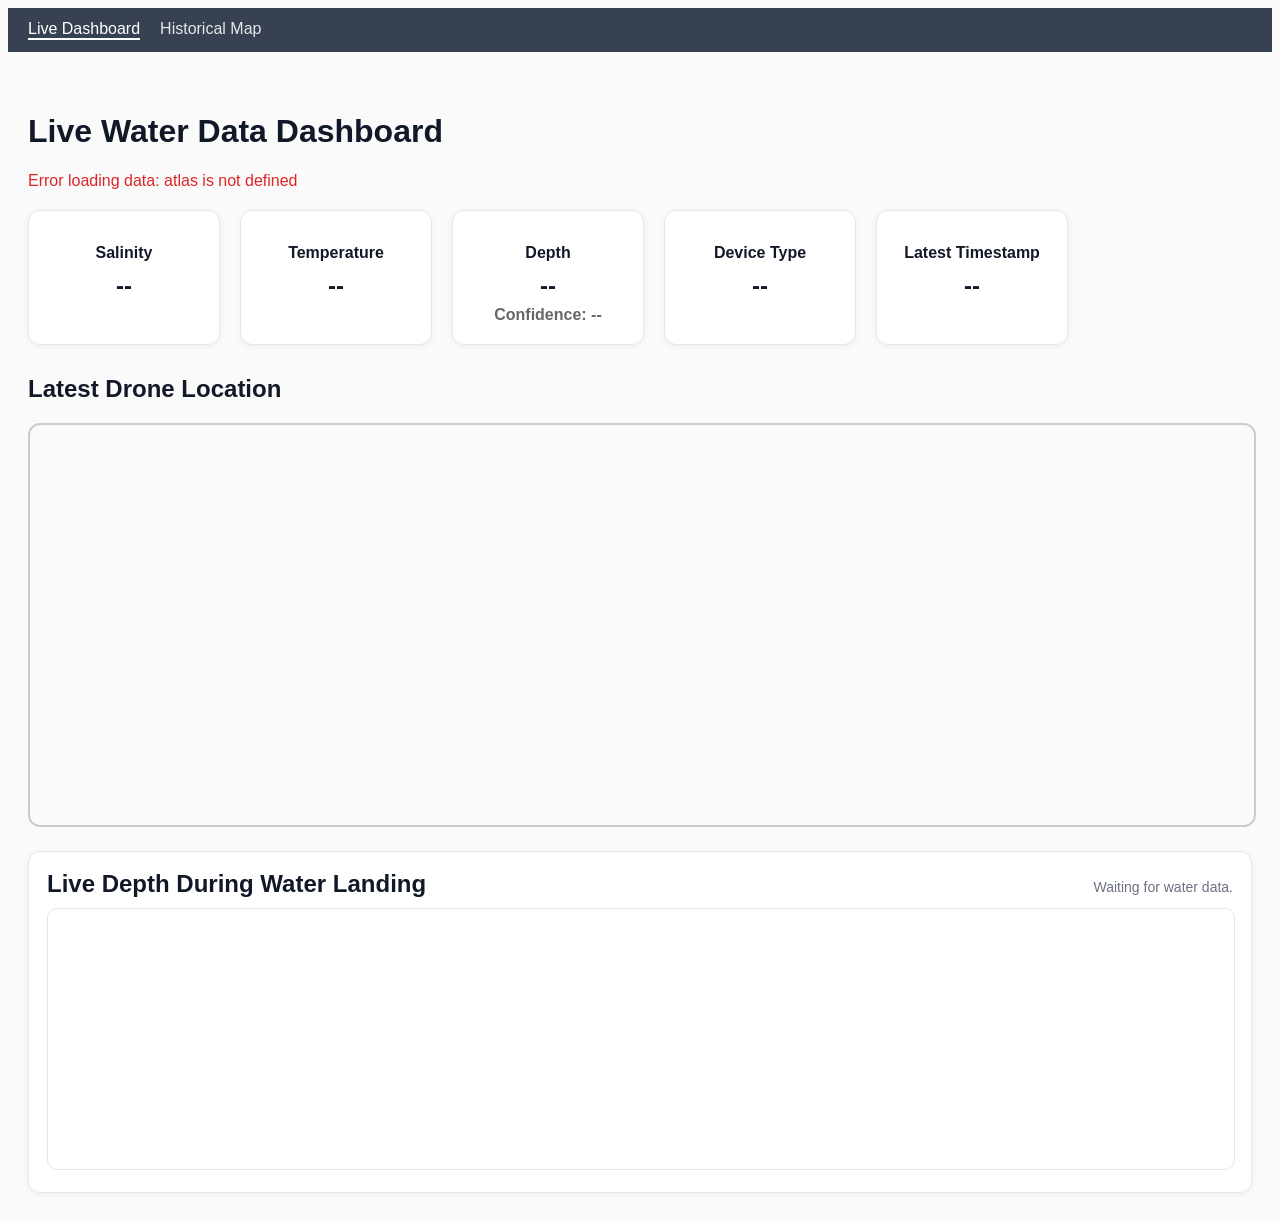
<file: index.html>
<!doctype html>
<html lang="en">
<head>
  <meta charset="utf-8" />
  <meta name="viewport" content="width=device-width,initial-scale=1" />
  <title>Live Water Data Dashboard</title>

  <link rel="stylesheet" href="styles.css" />

  <script src="https://atlas.microsoft.com/sdk/javascript/mapcontrol/3/atlas.min.js"></script>
  <link
    rel="stylesheet"
    href="https://atlas.microsoft.com/sdk/javascript/mapcontrol/3/atlas.min.css"
    type="text/css"
  />
</head>
<body>
  <nav class="top-nav">
    <a href="index.html" class="nav-link active">Live Dashboard</a>
    <a href="historical.html" class="nav-link">Historical Map</a>
  </nav>

  <main class="dashboard-page">
    <header class="dashboard-header">
      <h1>Live Water Data Dashboard</h1>
      <p id="statusMessage"></p>
    </header>

    <section class="dashboard-cards">
      <div class="dashboard-card">
        <h2>Salinity</h2>
        <div id="salinityValue">--</div>
      </div>

      <div class="dashboard-card">
        <h2>Temperature</h2>
        <div id="temperatureValue">--</div>
      </div>

      <div class="dashboard-card">
        <h2>Depth</h2>
        <div id="depthValue">--</div>
        <div id="depthConfidenceValue" style="margin-top:6px; font-size:16px; color:#666;">
          Confidence: --
        </div>
      </div>
      
      <div class="dashboard-card">
        <h2>Device Type</h2>
        <div id="deviceTypeValue">--</div>
      </div>

      <div class="dashboard-card">
        <h2>Latest Timestamp</h2>
        <div id="timestampValue">--</div>
      </div>
    </section>


    <section class="dashboard-map-section">
      <h2>Latest Drone Location</h2>
      <div id="liveMap"></div>
    </section>

    <section class="dashboard-depth-section">
      <div class="depth-chart-header">
        <h2>Live Depth During Water Landing</h2>
        <p id="depthChartStatus">Waiting for water data.</p>
      </div>
      <canvas id="depthChart" width="900" height="260"></canvas>
    </section>
  </main>

  <script src="config.js"></script>
  <script src="data.js"></script>
  <script src="live.js"></script>
</body>
</html>
</file>
<file: styles.css>
#map-title {
  margin: 0 0 8px 2px;
  font-family: sans-serif;
  font-weight: 600;
}

body {
  font-family: -apple-system, BlinkMacSystemFont, "Segoe UI", Roboto, "Helvetica Neue", Arial, sans-serif;
  background-color: #fafafa;
  color: #111827;
}

.controls {
  margin: 8px 0;
  font-family: sans-serif;
}

#map-container {
  position: relative;
  width: 100%;
  height: 600px;
  border: 2px solid #333; /* map border */
  border-radius: 6px;
  overflow: hidden;
}

#map {
  width: 100%;
  height: 100%;
}

/* Legend sits INSIDE the map */
#legend {
  position: absolute;
  bottom: 12px;
  right: 12px;
  background: rgba(255, 255, 255, 0.9);
  padding: 10px 12px;
  border-radius: 6px;
  font-family: sans-serif;
  font-size: 12px;
  box-shadow: 0 2px 6px rgba(0, 0, 0, 0.25);
  pointer-events: none;
}

.legend-title {
  font-weight: bold;
  margin-bottom: 6px;
  text-align: center;
}

.legend-bar {
  width: 180px;
  height: 14px;
  border-radius: 4px;
  background: linear-gradient(to right, rgb(0, 0, 255), rgb(255, 0, 0));
}

.legend-labels {
  display: flex;
  justify-content: space-between;
  margin-top: 4px;
}

.control-spacer{display:inline-block;width:16px;}

/* --- Top Navigation --- */
.top-nav {
  display: flex;
  gap: 20px;
  padding: 12px 20px;
  background: #374151; 
  margin-bottom: 20px;
}

.nav-link {
  color: #e5e7eb;
  text-decoration: none;
  font-weight: 500;
}

.nav-link.active {
  color: #ffffff;
  border-bottom: 2px solid #ffffff;
}

/* --- Dashboard Layout --- */
.dashboard-page {
  padding: 20px;
}

.dashboard-header {
  margin-bottom: 20px;
}

.dashboard-cards {
  display: flex;
  gap: 20px;
  margin-bottom: 30px;
}

.dashboard-card {
  background: #ffffff;
  border: 1px solid #e5e7eb;
  box-shadow: 0 2px 6px rgba(0,0,0,0.05);
  padding: 20px;
  border-radius: 12px;
  min-width: 150px;
  text-align: center;
}

.dashboard-card h2 {
  margin-bottom: 10px;
  font-size: 16px;
}

.dashboard-card div {
  font-size: 24px;
  font-weight: bold;
}

/* --- Map Section --- */
.dashboard-map-section {
  margin-top: 20px;
}

#liveMap {
  width: 100%;
  height: 400px;
  border: 2px solid #ccc;
  border-radius: 12px;
}

/* --- Status Message --- */
#statusMessage {
  margin-top: 5px;
  color: #dc2626; /* red for warning */
  font-weight: 500;
}

/* --- Live Depth Chart --- */
.dashboard-depth-section {
  margin-top: 24px;
  background: #ffffff;
  border: 1px solid #e5e7eb;
  box-shadow: 0 2px 6px rgba(0,0,0,0.05);
  border-radius: 12px;
  padding: 18px;
}

.depth-chart-header {
  display: flex;
  align-items: baseline;
  justify-content: space-between;
  gap: 16px;
  margin-bottom: 10px;
}

.depth-chart-header h2 {
  margin: 0;
}

#depthChartStatus {
  margin: 0;
  color: #6b7280;
  font-size: 14px;
}

#depthChart {
  width: 100%;
  height: 260px;
  border: 1px solid #e5e7eb;
  border-radius: 10px;
  background: #ffffff;
}
</file>
